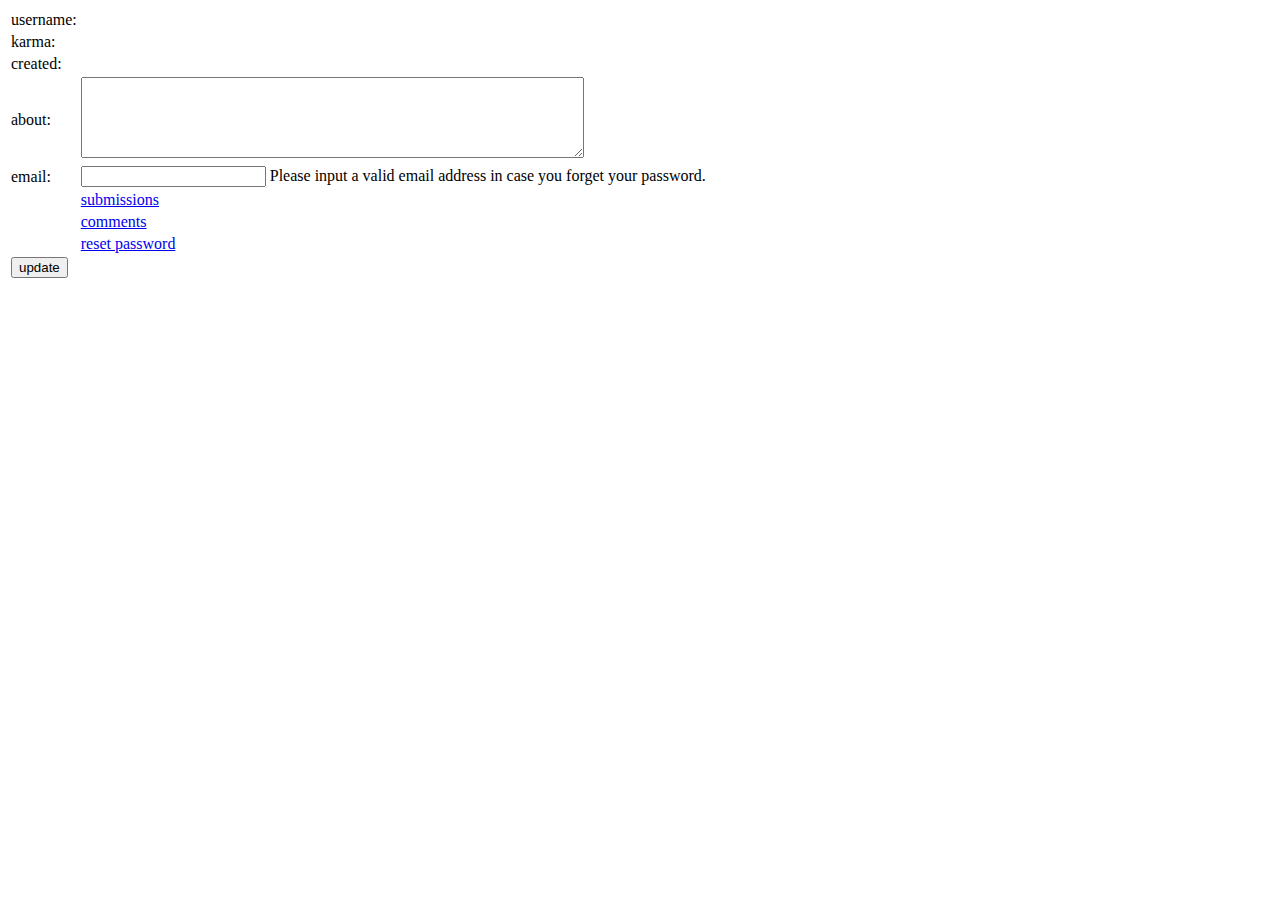
<file: src/main/resources/templates/self.html>
<!DOCTYPE html>
<html lang="en"
      xmlns:th="http://www.thymeleaf.org"
      xmlns:layout="http://www.ultraq.net.nz/thymeleaf/layout"
      layout:decorate="~{layout-main}">
<head>
  <title></title>
</head>
<body>
<th:block layout:fragment="content">
  <form th:action="@{/user/self}" method="post">
    <table>
      <tr>
        <td>username:</td>
        <td th:text="${user.username}"></td>
      </tr>
      <tr>
        <td>karma:</td>
        <td th:text="${user.point}"></td>
      </tr>
      <tr>
        <td>created:</td>
        <td th:text="${#dates.format(user.createdAt, 'yyyy-MM-dd')}"></td>
      </tr>
      <tr>
        <td class="text-align-top">
          <label for="about">about:</label>
        </td>
        <td>
          <textarea name="about" id="about" cols="60" rows="5" th:text="${user.about}"></textarea>
        </td>
      </tr>
      <tr>
        <td>
          <label for="email">email:</label>
        </td>
        <td>
          <input type="text" id="email" name="email" th:value="${user.email}">
          <span th:unless="${user.email}">Please input a valid email address in case you forget your password. </span>
        </td>
      </tr>
      <tr>
        <td></td>
        <td><a href="/post?self=true" class="text-underline">submissions</a></td>
      </tr>
      <tr>
        <td></td>
        <td><a href="/comment?self=true" class="text-underline">comments</a></td>
      </tr>
      <tr>
        <td></td>
        <td><a href="/resetpw" class="text-underline">reset password</a></td>
      </tr>
      <tr>
        <td colspan="2">
          <input type="submit" value="update">
        </td>
      </tr>
    </table>
  </form>
</th:block>
</body>
</html>
</file>
